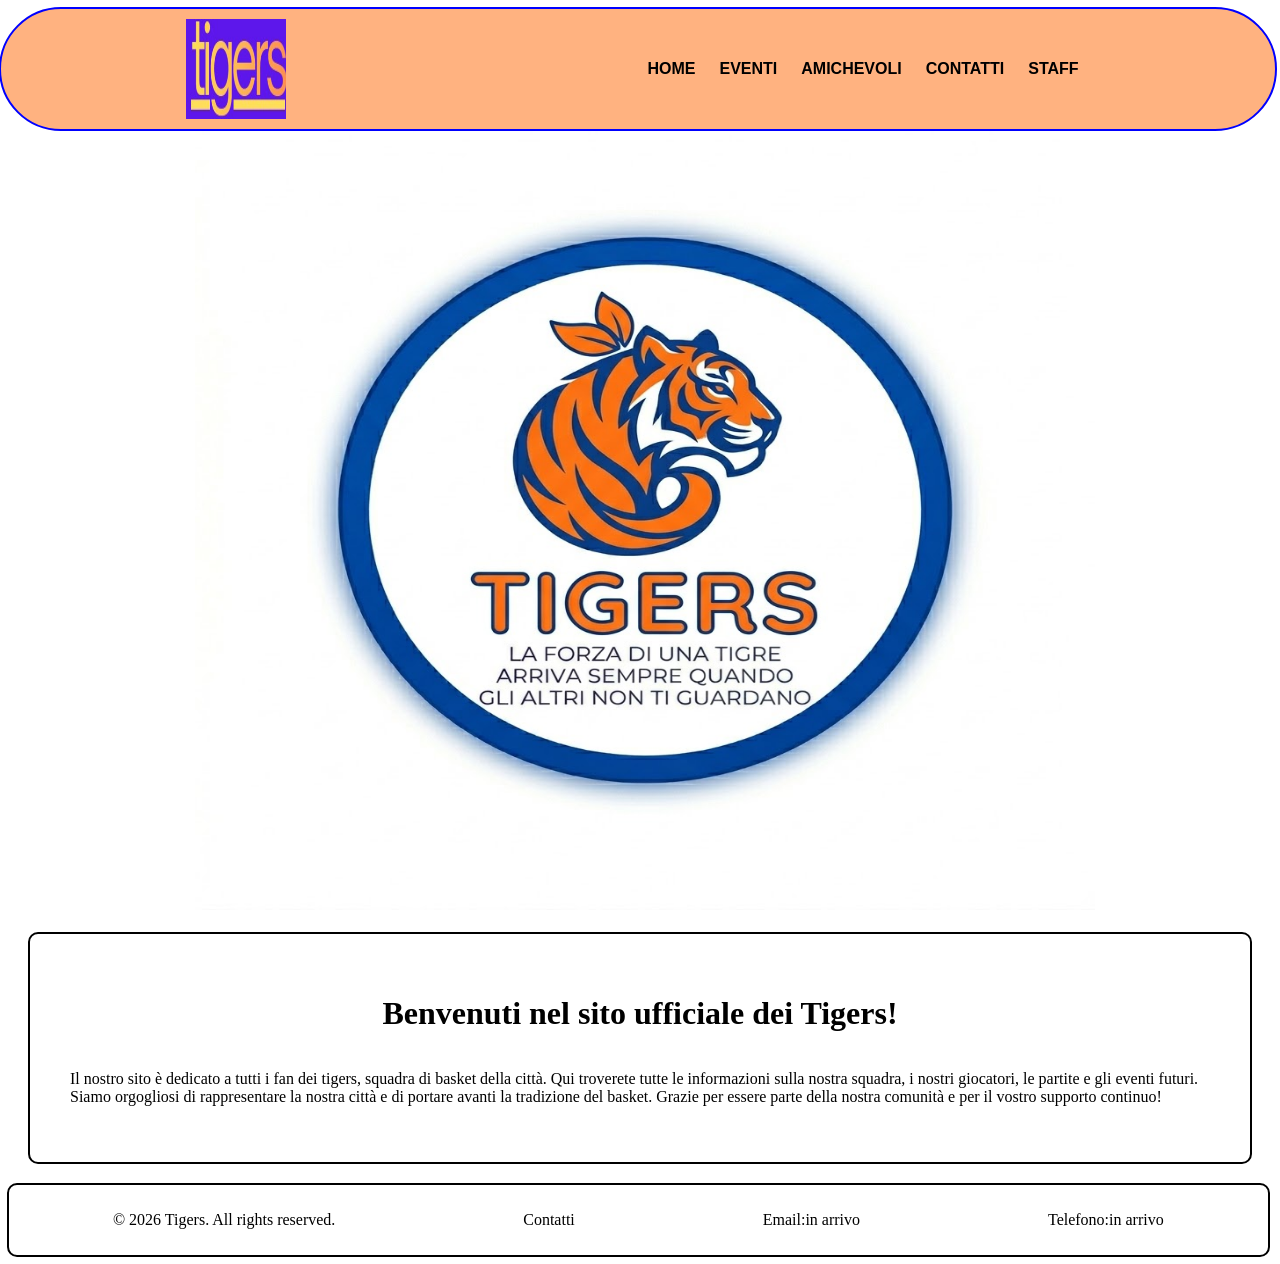
<file: index.html>
<!DOCTYPE html>


<html lang="italian">

<head>
    <meta charset="utf-8">
    <title>tigers🐅</title>
    <link rel="stylesheet" href="index.css">
    <link rel="icon" type="image/x-icon" href="img/logositoweb.png">
</head>

<body>
    <div class="nav-bar">

        <img src="img/logoprova3.png" alt="logo" class="logo">
        <ul >
            <li><a  href="index.html" class="button"> HOME </a></li>
            <li><a href="eventi.html" class="button"> EVENTI </a></li>
            <li><a href="amichevoli.html" class="button"> AMICHEVOLI </a></li>
            <li><a href="contatti.html" class="button"> CONTATTI </a></li>
            <li><a href="staff.html" class="button"> STAFF </a></li>
        </ul>
    </div>
    </div>
    <div class="sfondo">
        <img src="img/logositoweb.png" alt="logo" class="imglogo">

    </div>



    <div class="informazioni">
        <h1>Benvenuti nel sito ufficiale dei Tigers!</h1>
        <p>Il nostro sito è dedicato a tutti i fan dei tigers, squadra di basket della città. Qui troverete tutte le informazioni sulla nostra squadra, i nostri giocatori, le partite e gli eventi futuri. Siamo orgogliosi di rappresentare la nostra città e di portare avanti la tradizione del basket. Grazie per essere parte della nostra comunità e per il vostro supporto continuo!</p>
    </div>
    <div class="footer">
        <p>© 2026 Tigers. All rights reserved. </p>
        <p>Contatti</p>
        <p>Email:in arrivo</p>
        <p>Telefono:in arrivo</p>

    </div>

</html>
</file>
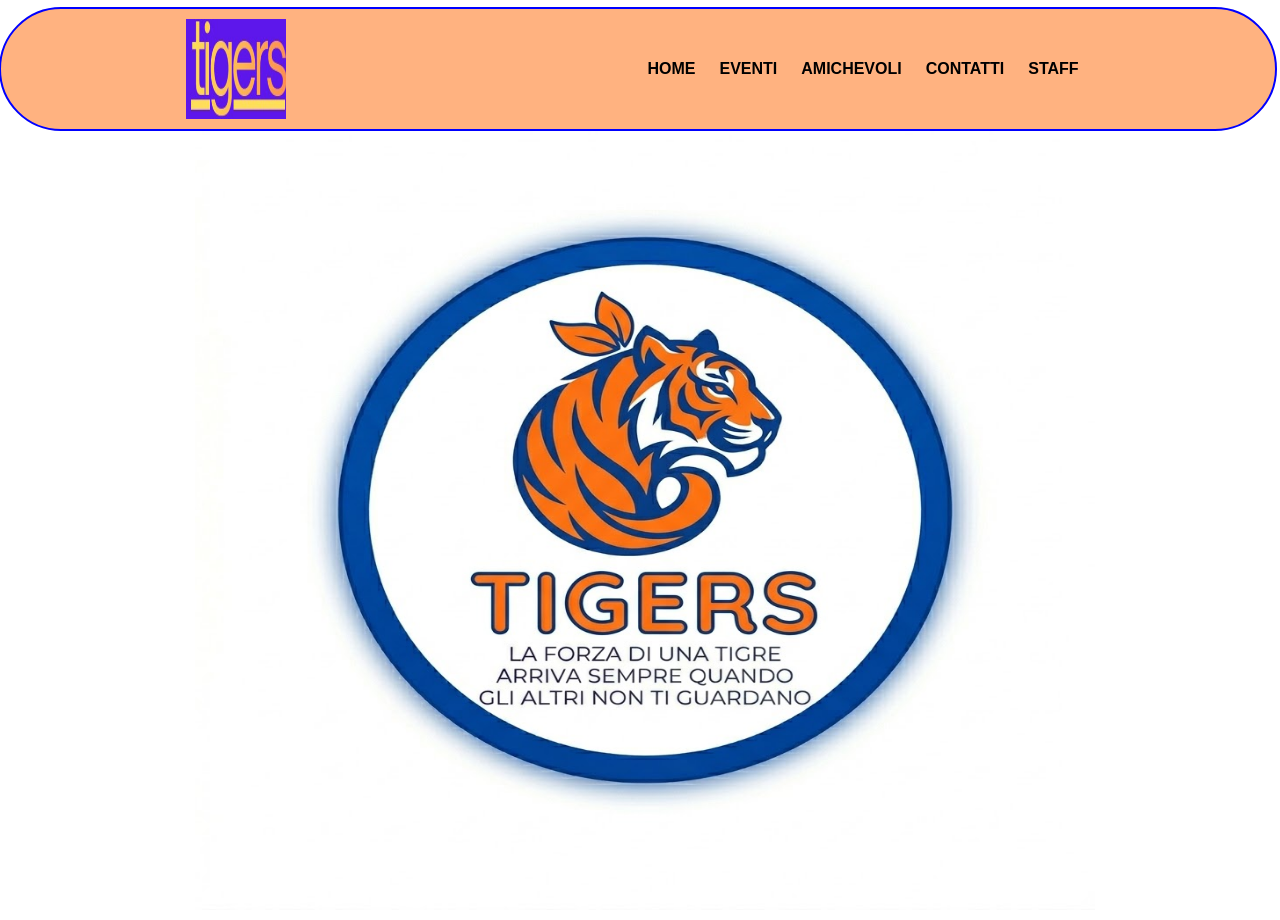
<file: amichevoli.html>
<!DOCTYPE html>


<html lang="italian">

<head>
    <meta charset="utf-8">
    <title>tigers🐅</title>
    <link rel="stylesheet" href="index.css">
    <link rel="icon" type="image/x-icon" href="img/logositoweb.png">
</head>

<body>
    <div class="nav-bar">

        <img src="img/logoprova3.png" alt="logo" class="logo">
        <ul >
            <li><a  href="index.html" class="button"> HOME </a></li>
            <li><a href="eventi.html" class="button"> EVENTI </a></li>
            <li><a href="amichevoli.html" class="button"> AMICHEVOLI </a></li>
            <li><a href="contatti.html" class="button"> CONTATTI </a></li>
            <li><a href="staff.html" class="button"> STAFF </a></li>
        </ul>
    </div>
    </div>
    <div class="sfondo">
        <img src="img/logositoweb.png" alt="logo" class="imglogo">

    </div>
</file>
<file: index.css>
body {
    background-color: white; 
}


.nav-bar {
    border: solid 2px blue;
    border-radius: 100px;
    background-color: #FFB280;
    margin: -1px;
    padding: 10px;
    display: flex;
    flex-direction: row;
    justify-content: space-around;
    align-items: center;
    position: fixed;
    width: 98%;
    left: 0;
    

}

ul{
   
    list-style-type: none;
    margin: 0;
    padding: 0;
    display: flex;
    flex-direction: row;
    justify-content: space-around;
    align-items: center;
    transition: color 0.3s ease;
}

ul:hover {
    color: blue ;
}
li {
    margin: 0 10px;
}

.sfondo {
    border: 2px solid white;
    border-radius: 10px;
    margin-left: 10px;
    padding: 100px;
    display: flex;
    flex-direction: row ;
    height: 700px;



}

.imglogo {
   margin: auto;
    width: 900px;
    height: 800px;
}


.button {
    color: black;
    font-family: 'Arial', sans-serif;
    font-weight: bold;
    text-decoration: none;
    width: 100px;
    height: 30px;
    padding: 2px;
}

.button:hover {
    background-color: khaki;
    color: white;
    border-radius: 5px;
    transition: opacity 0.3s ease, background-color 0.3s ease, color 0.3s ease;
}
.quadrato {
    border: solid 1px white;
}


.logo {
    width: 100px;
    height: 100px;
}


.footer {
    border: solid 2px ;
    border-radius: 10px;
    background-color: white;    
    color: black;
    margin: -1px;
    padding: 10px;
    display: flex;
    flex-direction: row;
    justify-content: space-around;
    align-items: center;
    width: 98%;
    

}

.informazioni {
    border: solid 2px black;
    border-radius: 10px;
    background-color: white;    
    color: black;
    margin: 20px;
    padding: 40px;
    display: flex;
    flex-direction: column;
    justify-content: center;
    align-items: center;
}
</file>
